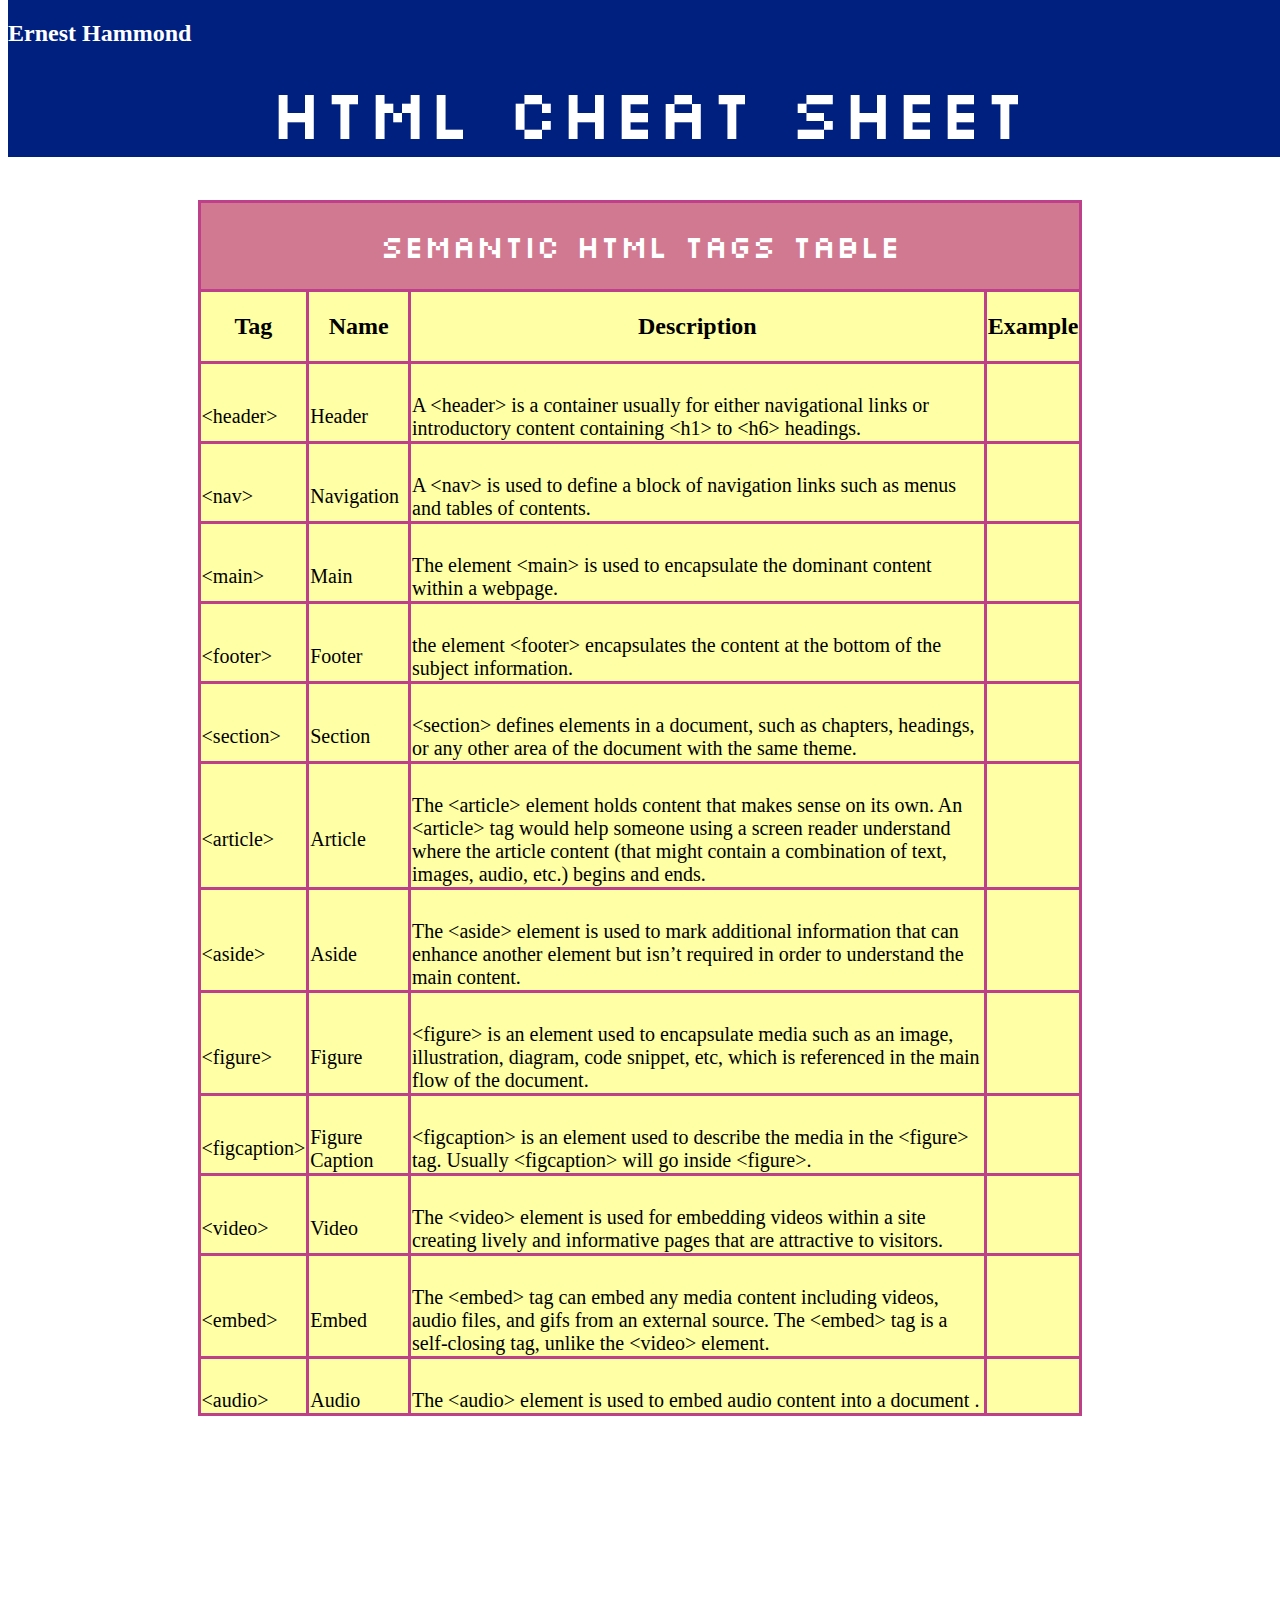
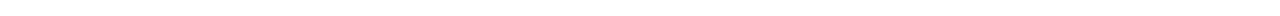
<file: CheatSheet.html>
<!DOCTYPE html>
<html lang="en">
<head>
    <meta charset="UTF-8">
    <meta name="viewport" content="width=device-width, initial-scale=1.0">
    <link rel="stylesheet" href="CheatSheet.css">
    <link rel="preconnect" href="https://fonts.googleapis.com">
    <link rel="preconnect" href="https://fonts.gstatic.com" crossorigin>
    <link href="https://fonts.googleapis.com/css2?family=Silkscreen:wght@400;700&display=swap" rel="stylesheet">
    <title>HTML-CSS-Cheatsheet</title>
</head>

<body>

  <header>
    <h2>Ernest Hammond</h2>
    <h1 class="page-title">HTML Cheat Sheet</h1>
  </header>
  
  <main>
    <table>


      <!-- The heading of the table -->
      <thead>  
        <tr class="table-title">
          <th colspan="4">
            <h1>Semantic HTML Tags Table</h1>
          </th>
        </tr>
        <tr class="row-head">
          <th>
            <h2>Tag</h2>
          </th>
          <th>
            <h2>Name</h2>
          </th>
          <th>
            <h2>Description</h2>
          </th>
          <th>
            <h2>Example</h2>
          </th>  
        </tr>
      </thead>
      <!-- End of heading -->
      

      <!-- The body of the table -->
      <!-- 1. header -->
      <tbody class="body">
        <tr>
          <td>
            <p>&lt;header&gt;</p>
          </td>
          <td>
            <p>Header</p>
          </td>
          <td>
            <p>A &lt;header&gt; is a container usually for either navigational links or introductory content containing &lt;h1&gt; to &lt;h6&gt; headings.</p>
          </td>
          <td>
            <p></p> 
          </td>
        </tr>

        <!-- 2. Nav -->
        <tr>
          <td>
            <p>&lt;nav&gt;</p>
          </td>
          <td>
            <p>Navigation</p>
          </td>
          <td>
            <p>A &lt;nav&gt; is used to define a block of navigation links such as menus and tables of contents.</p>
          </td>
          <td>
            <p></p> 
          </td>
        </tr>

        <!-- 3. Main -->
        <tr>
          <td>
            <p>&lt;main&gt;</p>
          </td>
          <td>
            <p>Main</p>
          </td>
          <td>
            <p>The element &lt;main&gt; is used to encapsulate the dominant content within a webpage.</p>
          </td>
          <td>
            <p></p>
          </td>
        </tr>

        <!-- 4. Footer -->
        <tr>
          <td>
            <p>&lt;footer&gt;</p>
          </td>
          <td>
            <p>Footer</p>
          </td>
          <td>
            <p>the element &lt;footer&gt; encapsulates the content at the bottom of the subject information.</p>
          </td>
          <td>
            <p></p>
          </td>
        </tr>    

        <!-- 5. Section -->
        <tr>
          <td>
            <p>&lt;section&gt;</p>
          </td>
          <td>
            <p>Section</p>
          </td>
          <td>
            <p>&lt;section&gt; defines elements in a document, such as chapters, headings, or any other area of the document with the same theme.</p>
          </td>
          <td>
            <p></p>
          </td>
        </tr>

        <!-- 6. Article -->
        <tr>
          <td>
            <p>&lt;article&gt;</p>
          </td>
          <td>
            <p>Article</p>
          </td>
          <td>
            <p>The &lt;article&gt; element holds content that makes sense on its own. An &lt;article&gt; tag would help someone using a screen reader understand where the article content (that might contain a combination of text, images, audio, etc.) begins and ends.</p>
          </td>
          <td>
            <p></p>
          </td>
        </tr>  

        <!-- 7. Aside -->
        <tr>
          <td>
            <p>&lt;aside&gt;</p>
          </td>
          <td>
            <p>Aside</p>
          </td>
          <td>
            <p>The &lt;aside&gt; element is used to mark additional information that can enhance another element but isn’t required in order to understand the main content.</p>
          </td>
          <td>
            <p></p>
          </td>
        </tr>

        <!-- 8. Figure -->
        <tr>
          <td>
            <p>&lt;figure&gt;</p>
          </td>
          <td>
            <p>Figure</p>
          </td>
          <td>
            <p>&lt;figure&gt; is an element used to encapsulate media such as an image, illustration, diagram, code snippet, etc, which is referenced in the main flow of the document.</p>
          </td>
          <td>
            <p></p>
          </td>
        </tr>

        <!-- 9. Figcaption -->
        <tr>
          <td>
            <p>&lt;figcaption&gt;</p>
          </td>
          <td>
            <p>Figure Caption</p>
          </td>
          <td>
            <p>&lt;figcaption&gt; is an element used to describe the media in the &lt;figure&gt; tag. Usually &lt;figcaption&gt; will go inside &lt;figure&gt;.</p>
          </td>
          <td>
            <p></p>
          </td>
        </tr>

        <!-- 10. Video -->
        <tr>
          <td>
            <p>&lt;video&gt;</p>
          </td>
          <td>
            <p>Video</p>
          </td>
          <td>
            <p>The &lt;video&gt; element is used for embedding videos within a site creating lively and informative pages that are attractive to visitors.</p>
          </td>
          <td>
            <p></p>
          </td>
        </tr>

        <!-- 11. Embed -->
        <tr>
          <td>
            <p>&lt;embed&gt;</p>
          </td>
          <td>
            <p>Embed</p>
          </td>
          <td>
            <p>The &lt;embed&gt; tag can embed any media content including videos, audio files, and gifs from an external source. The &lt;embed&gt; tag is a self-closing tag, unlike the &lt;video&gt; element.</p>
          </td>
          <td>
            <p></p>
          </td>
        </tr>

        <!-- 12. Audio -->
        <tr>
          <td>
            <p>&lt;audio&gt;</p>
          </td>
          <td>
            <p>Audio</p>
          </td>
          <td>
            <p>The &lt;audio&gt; element is used to embed audio content into a document .</p>
          </td>
          <td>
            <p></p>
          </td>
        </tr>
       
      <!-- End of Body -->
      </tbody>

    </table>
  </main>

</body>
</html>
</file>
<file: CheatSheet.css>
* {
  box-sizing: border-box;
}


.silkscreen-regular {
  font-family: "Silkscreen", sans-serif;
  font-weight: 400;
  font-style: normal;
}

.silkscreen-bold {
  font-family: "Silkscreen", sans-serif;
  font-weight: 700;
  font-style: normal;
}


body {
  background-color: hsla(0, 0%, 100%, 0.879);
  overflow: scroll;
}


/* Header and head related stylings */
header {
  background-color: hsla(225, 100%, 25%, 1);
  color: white;
  position: fixed;
  top: 0px;
  width: 100%;
}


.page-title {
  font-family: 'Silkscreen', Georgia, Times, 'Times New Roman', serif;
  text-align: center;
  font-size: 70px;
  font-weight: 500;
  margin: 0;
  padding: 0;
}


/* Table */
main {
  background-color: hsla(60, 100%, 80%, 0.879);
  /* This centers all the content on the web page */
  margin: 200px auto;
  max-width: fit-content;
  width: 70%;
}


table {
  border-collapse: collapse;
  margin: 0;
  padding: 0;
}


.table-title {
  background-color: hsla(325, 50%, 50%, .7);
  font-family: 'Silkscreen', Georgia, Times, 'Times New Roman', serif;
  color: white;
  font-weight: 100;
}


.table-title h1{
  font-weight: 100;
}


th, td {
  border: 3px solid hsl(325, 50%, 50%);
}


.body td{
  padding-top: 30px;
  font-size: 20px;
}


.body p {
  margin: 0;
}
</file>
